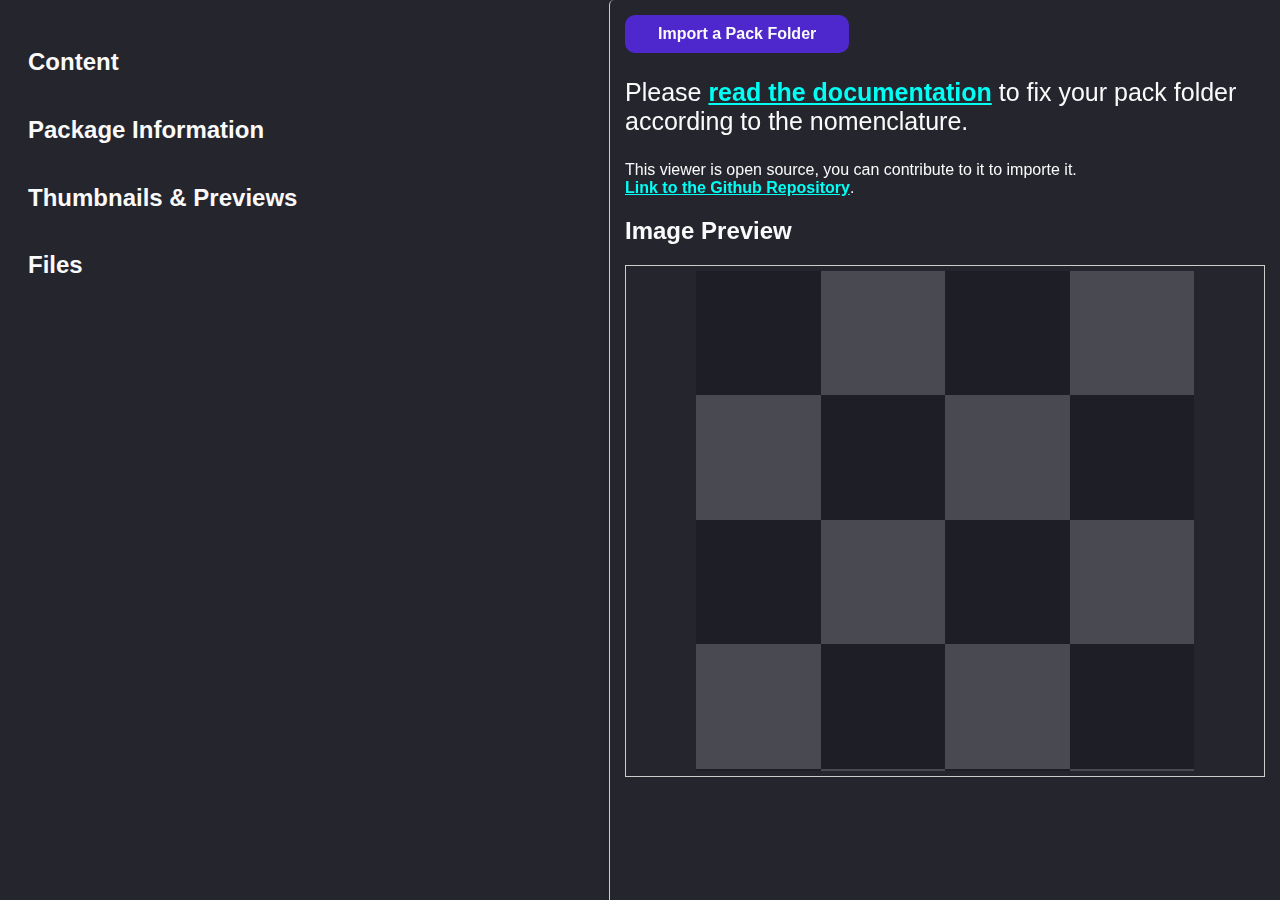
<file: dev/index.html>
<!DOCTYPE html>
<html>

<head>
    <title>Display Folder Content in Grid</title>
    <link rel="stylesheet" href="styles.css">
</head>

<body>

    <div class="flex flexColumn">

        <div class="flex" style="flex-wrap: wrap;">
            <div class="flex flexOne flexColumn">

                <h2>Content</h2>
                <section id="packContent"></section>

                <h2>Package Information</h2>
                <section id="packInformations"></section>

                <h2>Thumbnails & Previews</h2>
                <section class="grid-container" id="previewImages"></section>

                <h2>Files</h2>
                <div class="grid-container" id="gridContainer"></div>
            </div>
            <div id="rightScreen">
                <div class="static">
                    <div>
                        <button id="btnOpenFolder">Import a Pack Folder</button>
                    </div>
                    <div>
                        <p style="font-size: 25px;">
                            Please <a
                                href="https://wiki.gdevelop.io/gdevelop5/community/contribute-to-the-assets-store/#naming-assets"
                                target="_blank">read
                                the documentation</a> to fix your pack folder according to the nomenclature.</p>
                        <p>This viewer is open source, you can contribute to it to importe it. <br><a
                                href="https://github.com/Bouh/GDevelop-Asset-Store-Viewer" target="_blank">Link to the
                                Github Repository</a>.</p>


                    </div>

                    <section id="errorContainer">
                        <h2>Error List</h2>
                        <ul id="errorList"></ul>
                    </section>

                    <div class="image-preview">
                        <h2>Image Preview</h2>
                        <div id="tags"></div>
                        <div class="image-preview-container">
                            <img id="clickedImagePreview" class="pixelAsset" src="./checkerboard.png"
                                alt="Clicked Image Preview">
                        </div>
                    </div>

                </div>
            </div>
        </div>
    </div>


    <script type="module" src="./loadingFiles.js"></script>
    <script type="module" src="./packInformations.js"></script>

    <!--

        //TODO
        - A a global var to disable input renaming.
        - Add an error if IGNORED.md is missing in previewImages
        - Add an error if IGNORED.md is missing in previewSounds
        
        - List audio files.
        
        - Add the folder name in tags.
        - Make the thumbnail always first in the Thumbnails & Previews section.
        - Make the image from imagesPreview folder also clickable for preview.
        - Add tags from the parent folder to the existing tags on the clicked image.
        - List the animation for each animated object.

        Later
        - Support use of asset.json
    -->

</body>

</html>
</file>
<file: dev/styles.css>
body {
  background-color: #25252e;
  font-family: "Fira Sans", -apple-system, BlinkMacSystemFont, "Segoe UI",
    Roboto, Oxygen-Sans, Ubuntu, "Helvetica Neue", Helvetica, sans-serif,
    "Apple Color Emoji", "Segoe UI Emoji", "Segoe UI Symbol";
  color: #fafafa;
  padding: 20px;
}

button {
  font-size: 16px;
  background-color: #4f28cd;
  padding: 10px 33px;
  color: #fafafa;
  font-weight: bold;
  border: 0;
  border-radius: 10px;
}

span {
  background-color: rgba(0, 0, 0, 0.5);
  width: inherit;
}

a {
  color: #00fff4;
  font-weight: bold;
}

#tags {
  display: block;
  height: 73px;
  overflow: auto;
}

#tags:empty {
  display: none;
}

.chipTag {
  background-color: #616161;
  border-radius: 10px;
  padding: 4px 10px;
  margin: 3px;
  height: fit-content;
  width: fit-content;
  float: left;
}

.grid-container {
  display: grid;
  grid-template-columns: repeat(auto-fill, minmax(150px, 1fr));
  gap: 10px;
}

.grid-item {
  display: flex;
  flex-direction: column;
  align-items: center;
  text-align: center;
  width: 150px;
  height: 150px;
  max-width: 150px;
  max-height: 150px;
  background: #20252a;
}

.grid-item .image-container {
  display: flex;
  align-items: center;
  justify-content: center;
  width: 100%;
  height: 100%;
  overflow: hidden;
  background-image: url(./checkerboard.png);
  background-size: 30px;
}

.grid-item img {
  max-width: 100%;
  max-height: 100%;
}

.pixelAsset {
  max-width: 100%;
  max-height: 100%;
  object-fit: contain;
  width: 100%;
  image-rendering: pixelated;
}

.grid-item .file-name {
  margin-top: 5px;
  cursor: pointer;
}

.popup {
  position: absolute;
  background-color: white;
  color: red;
  padding: 10px;
  font-size: 17px;
  white-space: nowrap;
  font-weight: bold;
  font-family: Arial;
  border: 1px solid red;
  border-radius: 15px;
}

#errorContainer {
  padding: 10px;
  border: 1px solid #ccc;
  background-color: #19191f;
  border-radius: 12px;
}

#errorList {
  height: 150px;
  overflow: auto;
}

#errorContainer:has(#errorList:empty) {
  display: none;
}

#errorContainer h2 {
  margin: 0 0 10px;
  font-size: 16px;
}

.container {
  display: flex;
}

.container > section {
  flex: 1;
  padding: 20px;
}

ul#errorList {
  list-style-type: disc;
  padding-left: 20px;
}

ul#errorList li {
  margin: 5px 0;
}

.error {
  color: #ff0000;
}

.warning {
  color: #ff9900;
}

.static {
  position: fixed;
  top: 0;
  right: 0;
  width: 50%;
  padding: 15px;
  border-left: 1px solid #ccc;
  border-radius: 5px;
  box-shadow: 0 0 10px rgba(0, 0, 0, 0.1);
  height: 100vh;
}

.image-preview-container {
  margin-top: 10px;
  border: 1px solid #ccc;
  padding: 5px;
  height: 500px;
}

.flex {
  display: flex;
}

.flexOne {
  flex: 1;
}

.flexColumn {
  flex-direction: column;
}

#rightScreen {
  flex-direction: column;
  width: 50%;
  margin-left: 86px;
}

#packContent > ul > li[count="0"] {
  display: none;
}

#packContent > ul > li::before {
  font-weight: bold;
  content: attr(count);
}
</file>
